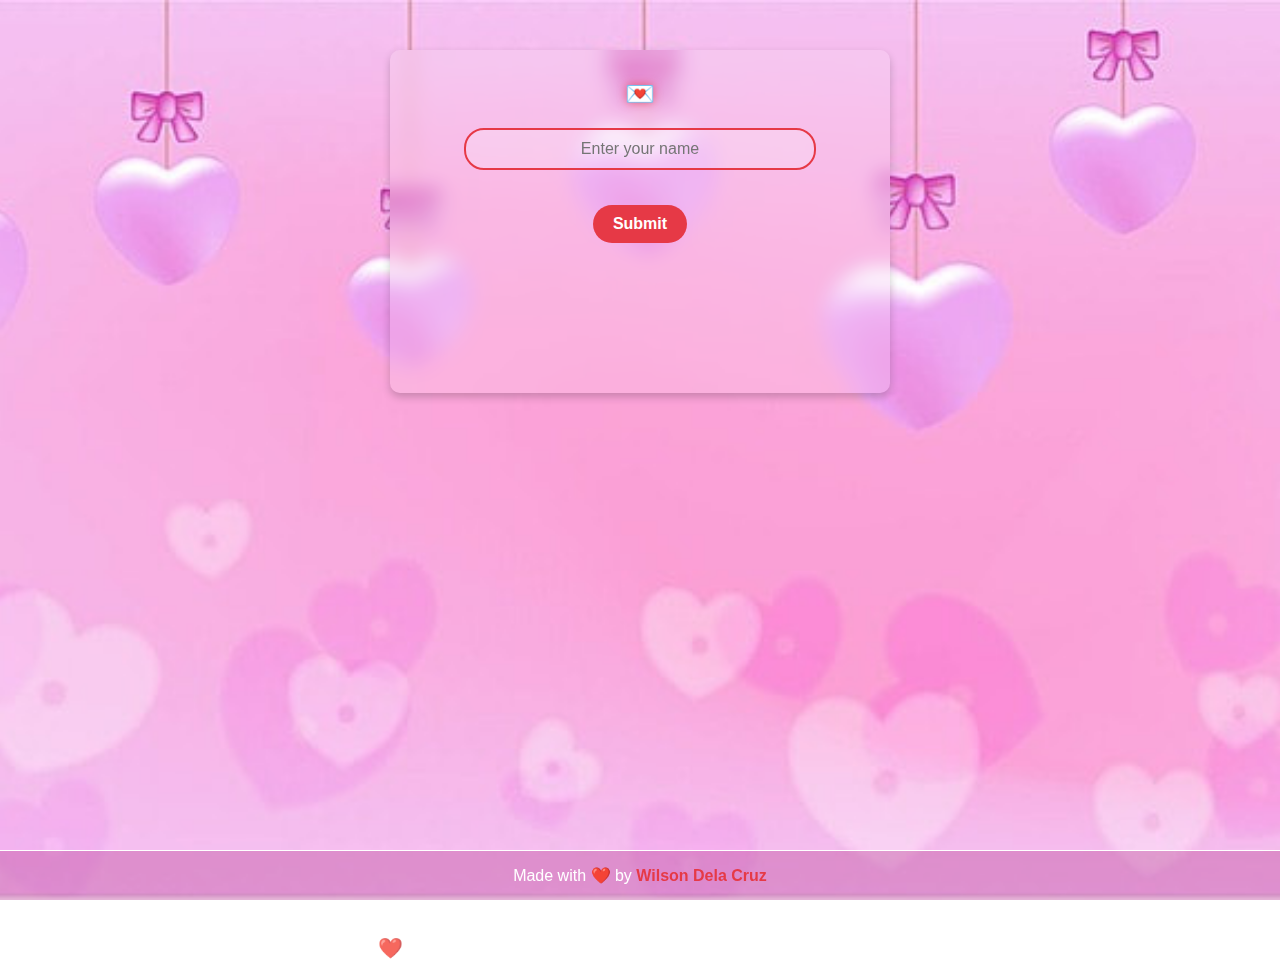
<file: index.html>
<!DOCTYPE html>
<html lang="en">
<head>
<meta charset="UTF-8">
<meta name="viewport" content="width=device-width, initial-scale=1.0">
<title>Love Confession</title>

<style>
    * {
        margin: 0;
        padding: 0;
        box-sizing: border-box;
        font-family: "Poppins", sans-serif;
    }

    body {
        margin: 0;
        padding: 0 0 150px 0; /* bottom padding to clear fixed footer */
        min-height: 100vh;
        background-image: url('3.jpg');
        background-repeat: no-repeat;
        background-position: center top;
        background-size: cover;
        background-attachment: fixed;
        overflow-y: auto;
        position: relative;
    }

    /* Floating Hearts */
    .heart {
        position: absolute;
        bottom: -10px;
        color: #ff6fa8;
        font-size: 20px;
        animation: floatUp 5s linear infinite;
        opacity: 0.8;
    }

    @keyframes floatUp {
        0% { transform: translateY(0) scale(1); opacity: 0.8; }
        100% { transform: translateY(-120vh) scale(1.8); opacity: 0; }
    }

    /* Container */
    .container {
        background: rgba(255, 255, 255, 0.15);
        padding: 30px;
        width: 500px;
        max-width: 90%;
        text-align: center;
        border-radius: 10px;
        backdrop-filter: blur(10px);
        box-shadow: 0 4px 8px rgba(0,0,0,0.2);
        margin: 50px auto;
        position: relative;
    }

    h1 {
        font-size: 24px;
        margin-bottom: 20px;
        color: #e63946;
        font-weight: bold;
        text-shadow: 0 0 10px rgba(230,57,70,0.7);
    }

    input[type="text"] {
        width: 80%;
        padding: 10px;
        border-radius: 20px;
        border: 2px solid #e63946;
        background: rgba(255,255,255,0.2);
        font-size: 16px;
        text-align: center;
        color: white;
        margin-bottom: 20px;
    }

    button, .button {
        padding: 10px 20px;
        border: none;
        border-radius: 20px;
        background: #e63946;
        color: white;
        font-size: 16px;
        cursor: pointer;
        transition: .3s;
        font-weight: bold;
        margin-top: 15px;
        text-decoration: none;
        display: inline-block;
    }

    button:hover, .button:hover {
        background: #ff8fa3;
        transform: scale(1.05);
        box-shadow: 0 0 12px rgba(255,115,135,0.9);
    }

    button:disabled {
        background: #e63946;
        opacity: 0.6;
        cursor: not-allowed;
    }

    .output {
        margin-top: 20px;
        padding: 15px;
        color: white;
        font-size: 18px;
        min-height: 100px;
        white-space: pre-line;
        text-align: center;
    }

    #nextBtn {
        display: none;
    }

    /* Exploding Hearts */
    .explode-heart {
        position: absolute;
        font-size: 25px;
        animation: explode 1s ease-out forwards;
    }

    @keyframes explode {
        0% { transform: scale(0); opacity: 1; }
        100% { transform: scale(2.5); opacity: 0; }
    }

    /* Fixed Footer */
    #footer {
        position: fixed;
        bottom: 0;
        left: 0;
        width: 100%;
        background: rgba(187, 72, 152, 0.4);
        color: white;
        text-align: center;
        padding: 15px 0;
        font-family: 'Josefin Sans', sans-serif;
        border-top: 1px solid white;
        z-index: 1000;
    }
    #footer a {
        color: #e63946;
        text-decoration: none;
        font-weight: bold;
    }
    #footer a:hover {
        text-decoration: underline;
        color: #fff;
    }

    @media (max-width: 768px) {
        body {
            background-attachment: scroll;
        }
    }
</style>
</head>
<body>

<!-- Background Music -->
<audio id="bgMusic" autoplay loop>
    <source src="Tikviewer_I_like_you_the_most.._Karaoke_ilikeyouthemost_song_1765504593801.mp3" type="audio/mpeg">
    Your browser does not support the audio element.
</audio>

<div class="container">
    <h1>💌</h1>

    <form onsubmit="return false;">
        <input type="text" id="nameInput" placeholder="Enter your name">
        <button type="button" id="submitBtn" onclick="startTyping()">Submit</button>
    </form>

    <div class="output" id="confText"></div>

    <a href="index1.html" id="nextBtn" class="button">Next ➜</a>
</div>

<!-- Floating Hearts Generator -->
<script>
function createFloatingHeart() {
    const heart = document.createElement("div");
    heart.classList.add("heart");
    heart.innerHTML = "❤️";
    heart.style.left = Math.random() * 100 + "vw";
    heart.style.animationDuration = (4 + Math.random() * 3) + "s";
    document.body.appendChild(heart);
    setTimeout(() => heart.remove(), 5000);
}
setInterval(createFloatingHeart, 400);
</script>

<script>
function startTyping() {
    const nameInput = document.getElementById("nameInput");
    const submitBtn = document.getElementById("submitBtn");
    const name = nameInput.value.trim();

    if (name === "") {
        alert("Please enter a name.");
        return;
    }

    submitBtn.disabled = true;
    document.getElementById("bgMusic").play();

   const message =  `Hi ${name},You know, I really like you… and you already know that.  
But I want to confess again, this time with my whole heart.  

I really like you, like sobrang sobra, and even though I don’t know exactly how you feel about me,  
I’m willing to take the risk, kahit anong mangyari.  

I’m willing to wait for you, kahit gaano pa katagal yan, because you’re worth to wait.  
And if ever na di mo ako gusto, just be honest, so I won’t get my hopes up too much.  

But if there’s even a small chance na may nararamdaman ka rin, I promise to cherish it,  
to be patient, to be kind, and to give my best every single day.  

Win or lose, Gagawin koto, And I'm happy na nasabi ko sayo ng maayos tong nararamdaman ko.  
I want you to know how much you mean to me, how much I care, and how brave I’m willing to be for this.  

Even if it takes time, I’ll wait. I’ll take the risk.  
Because you,${name}, are worth it… and imagine how happy we could be together.  

Basta HAHAHHA, yun lang… I like you, I really like you, and I hope this made you smile. ❤️`;

    typeWriterEffect(message, submitBtn);
}

function typeWriterEffect(text, button) {
    let i = 0;
    const box = document.getElementById("confText");
    const nextBtn = document.getElementById("nextBtn");
    const footerHeight = document.getElementById("footer").offsetHeight;

    box.innerHTML = "";
    nextBtn.style.display = "none";

    function type() {
        if (i < text.length) {
            box.innerHTML += text.charAt(i);
            i++;

            // Scroll page so text stays above footer
            const boxBottom = box.getBoundingClientRect().bottom + window.scrollY;
            const scrollTo = boxBottom - window.innerHeight + footerHeight + 20;
            window.scrollTo({ top: scrollTo, behavior: "smooth" });

            setTimeout(type, 85);
        } else {
            nextBtn.style.display = "inline-block";
            explodeHearts();
            button.disabled = false;
        }
    }

    type();
}

function explodeHearts() {
    for (let i = 0; i < 20; i++) {
        const heart = document.createElement("div");
        heart.classList.add("explode-heart");
        heart.innerHTML = "💖";
        heart.style.left = (50 + (Math.random() * 100 - 50)) + "%";
        heart.style.top = (50 + (Math.random() * 100 - 50)) + "%";
        document.body.appendChild(heart);
        setTimeout(() => heart.remove(), 1000);
    }
}
</script>

<footer id="footer">
  Made with ❤️ by <a href="https://www.facebook.com/wilson.dela.cruz.933262/" target="_blank" rel="noopener noreferrer">Wilson Dela Cruz</a>
</footer>

</body>
</html>
</file>
